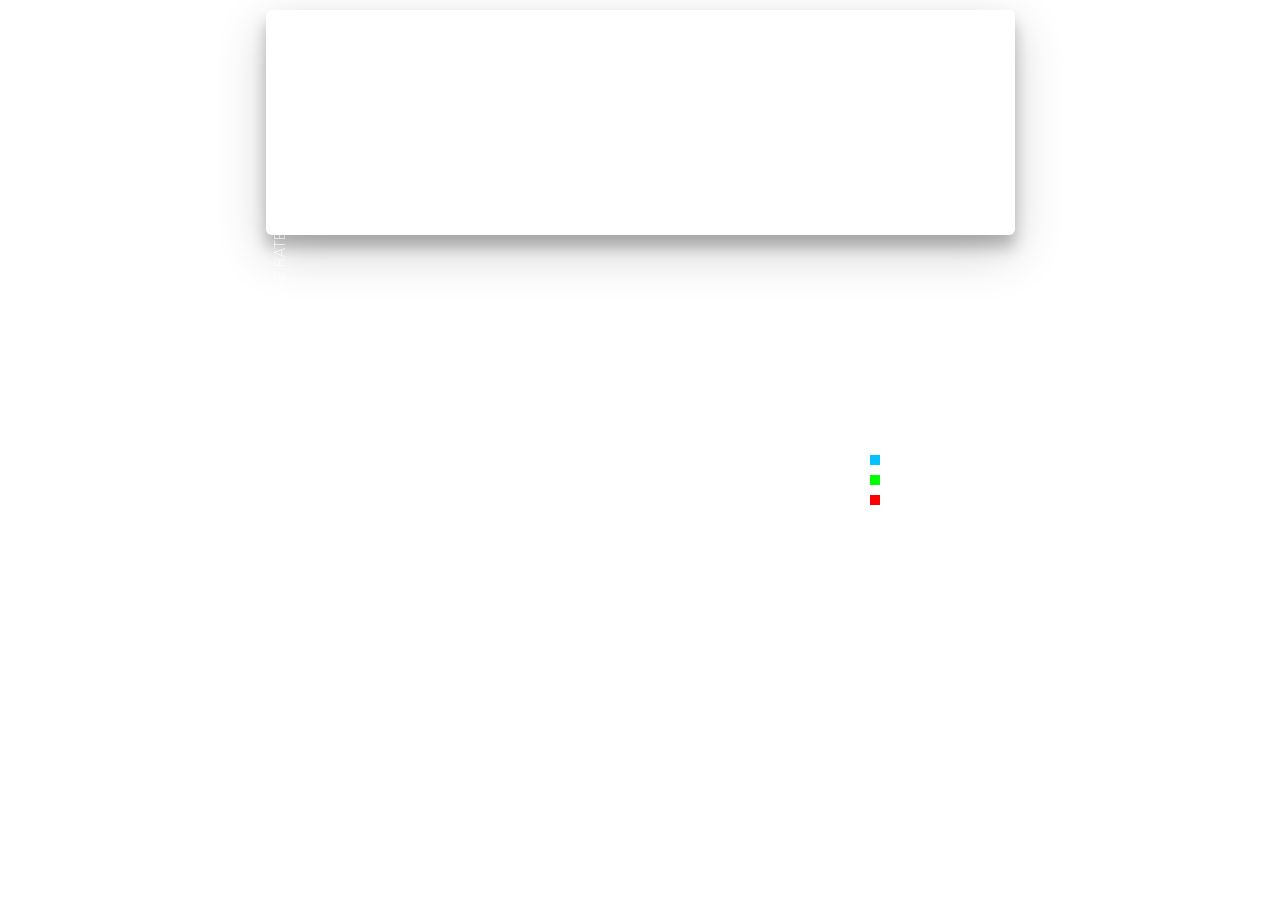
<file: bar/BarTest.html>
<!DOCTYPE html>
<html>
<head>
    <meta charset="utf-8">
    <title>Vizuly - Bar Chart</title>

    <link href='https://fonts.googleapis.com/css?family=Roboto' rel='stylesheet' type='text/css'>
    <link href='https://fonts.googleapis.com/css?family=Roboto|Raleway:600,400,200' rel='stylesheet' type='text/css'>

    <link rel="stylesheet" href="styles/examples.css">
    <link rel="stylesheet" href="Library/styles/vizuly.css">

    <!-- Test Index Files -->
    <link href="https://fonts.googleapis.com/icon?family=Material+Icons" rel="stylesheet">
    <link rel="stylesheet" href="Library/styles/cssmenu.css">
    <script type="text/javascript" src="Library/jquery-2.1.1.min.js"></script>
    <script src="Library/cssmenu.js"></script>

    <!-- D3.js ... of course! -->
    <script src="lib/d3.min.js"></script>

    <!-- debug source scripts: start --> <!--
    <script src="src/core/_namespace.js"></script>
    <script src="src/core/component.js"></script>
    <script src="src/core/util.js"></script>
    <script src="src/svg/gradient.js"></script>
    <script src="src/svg/filter.js"></script>
    <script src="src/theme/column_bar.js"></script>
    <script src="src/viz/bar.js"></script>

    --> <!-- debug source scripts: end -->

    <script src="lib/vizuly_core.min.js"></script>
	<script src="lib/vizuly_bar.min.js"></script>
	<meta name="viewport" content="width=device-width, initial-scale=1.0">

    <script src="bar_test.js"></script>

</head>

<body>

<div class="container" style="width:100%">
    <div id="viz_container" class="theme_default z-depth-3"></div>
</div>

<script>
    //Once the document is ready we set javascript and page settings
    var screenWidth;
    var screenHeight;

    $(document).ready(function () {

        var rect;
        if (self==top) {
            rect = document.body.getBoundingClientRect();
        }
        else {
            rect =  parent.document.body.getBoundingClientRect();
        }

        //Set display size based on window size.
        screenWidth = (rect.width < 960) ? Math.round(rect.width*.90) : Math.round((rect.width - 210) *.70);
        screenHeight = screen.height;
        screenHeight = (screen.width < 550) ? screen.height*0.75 : screen.height*0.25;

        d3.select("#currentDisplay")
                .attr("item_value", (String(screenWidth) + "," + String(screenHeight)))
                .attr("class", "selected")
                .html("<a>" + screenWidth + "px - " + screenHeight + "px</a>");

        $("#cssmenu").menumaker({
            title: "VIZULY BAR CHART",
            format: "multitoggle"
        });


        // Set the size of our container element.
        viz_container = d3.selectAll("#viz_container")
                .style("width", screenWidth + "px")
                .style("height", screenHeight + "px");

        loadData();


    });

</script>


</body>


</html>
</file>
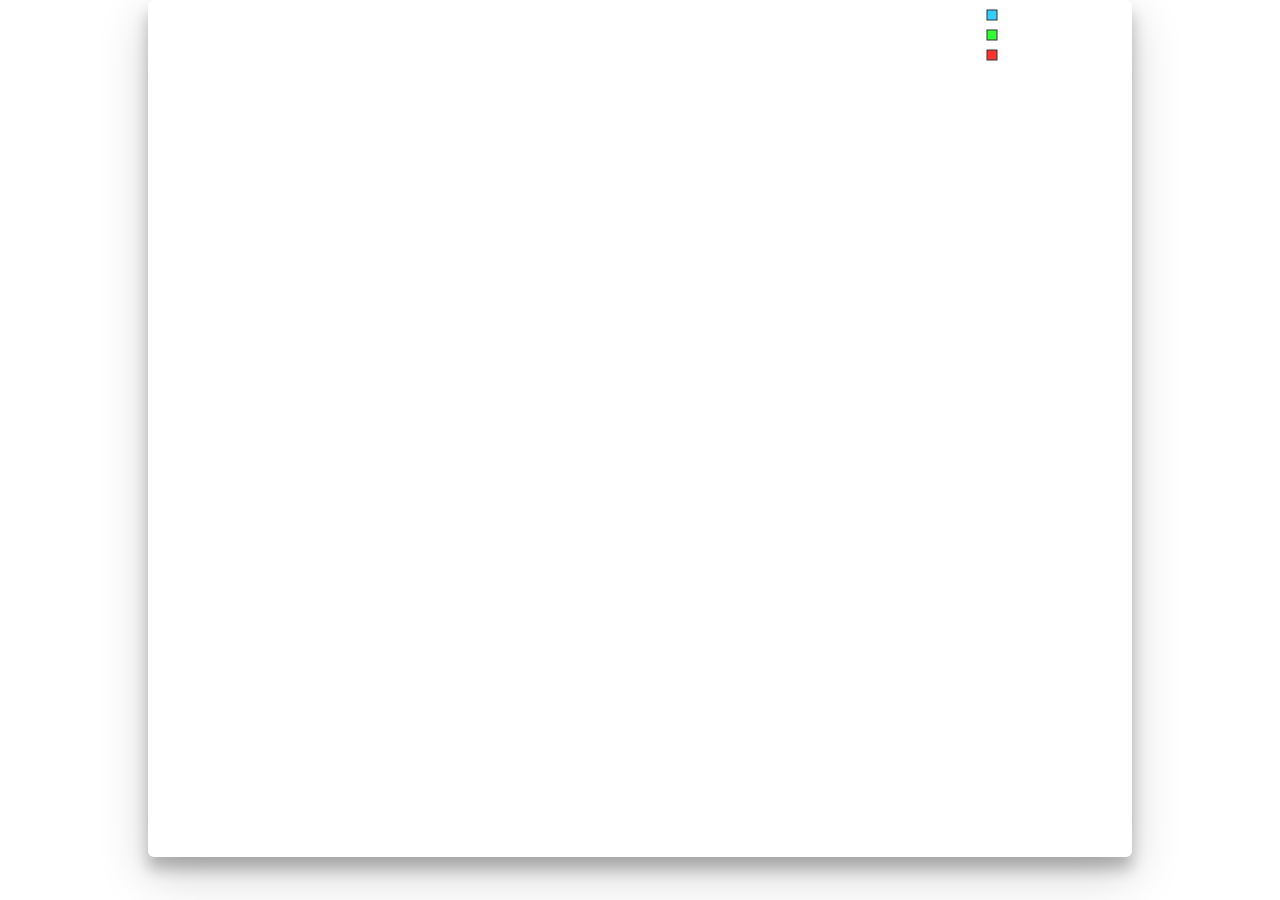
<file: column/ColumnTest.html>
<!DOCTYPE html>
<html>
<head>
    <meta charset="utf-8">
    <title> Dashboard </title>

    <link href='https://fonts.googleapis.com/css?family=Roboto' rel='stylesheet' type='text/css'>
    <link href='https://fonts.googleapis.com/css?family=Roboto|Raleway:600,400,200' rel='stylesheet' type='text/css'>

    <link rel="stylesheet" href="styles/examples.css">
    <link rel="stylesheet" href="Library/styles/vizuly.css">

    <link href="https://fonts.googleapis.com/icon?family=Material+Icons" rel="stylesheet">
    <link rel="stylesheet" href="Library/styles/cssmenu.css">

    <meta name="viewport" content="width=device-width, initial-scale=1.0">

    <link rel="stylesheet" href="https://maxcdn.bootstrapcdn.com/bootstrap/4.0.0/css/bootstrap.min.css"
    integrity="sha384-Gn5384xqQ1aoWXA+058RXPxPg6fy4IWvTNh0E263XmFcJlSAwiGgFAW/dAiS6JXm" crossorigin="anonymous">
</head>

<body>


    <div style="width:100%">
        <div id="viz_container" class="theme_default z-depth-3"></div>
    </div>



    <script src="https://ajax.googleapis.com/ajax/libs/jquery/3.3.1/jquery.min.js"></script>

    <script>

    $(window).bind('resize',function(){
         window.location.href = window.location.href;
    });
        //Once the document is ready we set javascript and page settings
        var screenWidth;
        var screenHeight;

        $(document).ready(function () {

            var rect;
            if (self==top) {
                rect = document.body.getBoundingClientRect();
            }
            else {
                rect =  parent.document.body.getBoundingClientRect();
            }

            //Set display size based on window size.
            console.log(`Width ${rect.width}`);

            screenWidth = (rect.width < 960) ? Math.round(rect.width*.92) : Math.round((rect.width - 210) *.92);
            screenHeight = $(window).height()*0.95+2;

            d3.select("#currentDisplay")
                    .attr("item_value", (String(screenWidth) + "," + String(screenHeight)))
                    .attr("class", "selected")
                    .html("<a>" + screenWidth + "px - " + screenHeight + "px</a>");

            $("#cssmenu").menumaker({
                title: "ClearCost",
                format: "multitoggle"
            });


            // Set the size of our container element.
            viz_container = d3.selectAll("#viz_container")
                    .style("width", screenWidth + "px")
                    .style("height", screenHeight + "px");

            // d3.select(".below").style("position","relative").style("top",(screenHeight+30)+"px");

            loadData();
        });

    </script>

    <script src="lib/d3.min.js"></script>
    <script src="lib/vizuly_core.min.js"></script>
    <script src="lib/vizuly_column.min.js"></script>
    <script src="column_test.js"></script>
    <script src="Library/cssmenu.js"></script>

</body>
</html>
</file>
<file: bar/styles/examples.css>
.datatip-value, .datatip-label
{
    color: #64ffda !important;
    font-weight: bolder !important;
}

/*  left nav */
.z-depth-2 {
    box-shadow: 0 8px 17px 0 rgba(0, 0, 0, 0.2), 0 6px 20px 0 rgba(0, 0, 0, 0.19); }

.z-depth-3 {
    box-shadow: 0 12px 15px 0 rgba(0, 0, 0, 0.24), 0 17px 50px 0 rgba(0, 0, 0, 0.19); }

.z-depth-4, .modal {
    box-shadow: 0 16px 28px 0 rgba(0, 0, 0, 0.22), 0 25px 55px 0 rgba(0, 0, 0, 0.21); }

.z-depth-5 {
    box-shadow: 0 27px 24px 0 rgba(0, 0, 0, 0.2), 0 40px 77px 0 rgba(0, 0, 0, 0.22); }


body {
    margin:0px;
}

@media only screen {
    main {
        padding-left:210px;
    }
}


@media only screen and (max-width: 961px) {
    main {
        padding-left: 0px;
    }

}

#viz_container {
    margin:0px auto;
    width:100%;
    height:600px;
    padding-top:0px;
    border-radius:6px;
}

div.container {
    width:100%;
    position:absolute;
    top:10px;
}

.tile {
    font-family:Raleway;
    font-weight:300;
}

.heading {
    font-family:Raleway;
    font-weight:300;
}

.side-nav li:hover {
    background-color:#FFF;
}

.leftAxis {
    font-weight:200;
}


.datatip-value {
    position:absolute;
    right:10px;
}

.title {
    font-family: "Roboto";
    font-size: 20px;
    font-weight:200;
}

.vizuly {
    font-family: "Raleway"
}

svg {
    border-radius: 4px;
    shape-rendering: crispEdges;
}

.vz-data-point {
    fill-opacity:1;
    stroke-width: 1px;
    stroke-opacity:1;
}

.vz-tip-hover {
    font-weight:300;
}

.vz-tip-hover text{
    opacity:.8;
}

.my-tip {
    font-family:Raleway;
    font-weight:300;
    text-anchor:middle;
}

/* MATERIAL.CSS */

[type="radio"]:checked + label:after {
    background-color:#448AFF;
    border-color: #3864c9;
}

[type="radio"] + label {
    border-color: #3864c9;
}

.input-field {
    margin-left: 0px;
    padding-bottom: 5px;
    font-family: "Roboto";
}

.dropdown-content {
    font-family:"Roboto";
    font-size:.5em;
}

.dropdown-content li span {
    font-family:"Roboto";
    font-size:1.75em;
}

div.input-field label {
    margin-left:-10px;
}

.mdi-navigation-menu {
    font-size:30px;
    color:#444;
}

div.settings-label {
    font-size:12px;
    color:#BBB;
    font-style: italic;
    margin-top:-10px;
    margin-bottom:40px;
    font-weight:300;
}

div.tooltip {
    position: absolute;
    text-align: left;
    pointer-events: none;
    width: 400px;
    padding: 10px;
    border: 1px solid #D5D5D5;
    font-family: arial,helvetica,sans-serif;
    font-size: 1.1em;
    color: #333;
    padding: 10px;
    border-radius: 3px;
    background: rgba(255,255,255,0.9);
    color: #000;
    box-shadow: 0 1px 5px rgba(0,0,0,0.4);
    -moz-box-shadow: 0 1px 5px rgba(0,0,0,0.4);
    border:1px solid rgba(200,200,200,0.85);
}


.header-rule{
    height:1px;
    margin:1px auto 3px;
    margin-top:7px;
    margin-bottom:7px;
    background:#ddd;
    width:125px;
}

.header1{
    color:#000;
    text-transform:uppercase;
    font-size: 12px;
    margin-bottom: 2px;
    text-align:center;
}

.header2 {
    text-transform: uppercase;
    text-align: left;
    font-size: 14px;
    margin-bottom: 2px;
    color:#666;
    text-align:center;
}

.header3 {
    color:#333;
    text-align: left;
    font-size: 15px;
    font-style: italic;
    font-family: Georgia;
    /*  width:170px;*/
    text-align:center;
}


i.mdi-navigation-menu:before {
    font-size:40px;
    content: "\e662";
}
i.mdi-navigation-menu:hover {
    transition: color 0.5s ease;
    color: #0176B4;
}

#myDataTip {
    font-family:Raleway;
    line-height: 18px;
}
</file>
<file: bar/Library/styles/vizuly.css>
svg.vizuly path.domain {
    fill:none;
}

.vizuly {
    fill:#AAA;
    shape-rendering: auto;
}

.vz-plot-background {
    fill:#FFF;
}


.vz-bar{
    stroke: #EEE;
    shape-rendering:auto;
}

.vz-area {
    fill-opacity:0.7;
    shape-rendering: auto;
}

.vz-line {
    stroke: #777;
    stroke-width:1px;
    stroke-opacity: 1;
    fill:none;
    shape-rendering: auto;
}

.vz-tip {
    stroke: 1px;
    fill:none;
    stroke: #777777;
    stroke-opacity: 1;
    shape-rendering: auto;
}

.vz-line-indicator {
    stroke:#555;
    stroke-width: 1px;
}

.vz-data-point {
    shape-rendering: auto;
}

.vz-bottomAxis {
    shape-rendering: crispEdges;
}

.vz-skin-default {


}

.vz-radial-axis-tick {
    font-weight:300;
}

.vz-skin-axiis {
    background-image: linear-gradient(
            to bottom,
            #d0d0d0,
            #dfdfdf,
            #f3f3f3,
            #d0d0d0
    );
    border-radius: 5px;
    border:1px solid #BBB;
}

.vz-skin-ocean {
    background-image: url("img/vz-skin-galaxy_2.jpg");
    background-repeat: no-repeat;
    background-size:cover;
    border-radius: 5px;
}


.vz-axiis-datatip {
    background: rgba(232, 232, 232, 0.9);
    border-radius:3px;
    border: 1px solid #AAA;
    fill:#FFF;
    padding:10px;
    font-face:Raleway; text-transform:uppercase; font-weight:200; color:#000;
}

.vz-material-datatip {
    background: rgba(35, 35, 35, 0.7);
    border-radius:3px;
    border: 1px solid #AAA;
    fill:#FFF;
    padding:10px;
    font-face:Raleway; text-transform:uppercase; font-weight:200; color:#FFF;
}

.vz-neon-datatip {
    background: rgba(106, 106, 106, 0.7);
    border-radius:3px;
    border: 1px solid #777;
    padding:10px;
    font-face:Raleway; text-transform:uppercase; font-weight:200; color:#FFF;
}

.vz-minimal-datatip {
    background: rgba(220, 220, 220, 1);
    border-radius:1px;
    border: 1px solid #333;
    padding:10px;
    font-face:Raleway;
    text-transform:uppercase;
    color:#333;
}

.vz-minimal-datatip span {
    font-weight:300!important;
}

.vz-viz circle {
    shape-rendering:auto;
}


.vz-skin-political-influence {
    background-color:#EEEEEE;
    border-radius: 5px;
}

svg {
    fill:#FFF;
}

i.mdi-navigation-menu:before {
    font-size:40px;
    content: "\e662";
}
i.mdi-navigation-menu:hover {
    transition: color 0.5s ease;
    color: #0176B4;
}
</file>
<file: bar/Library/styles/cssmenu.css>
@import url(http://fonts.googleapis.com/css?family=Raleway:400,700);

#cssmenu a.menu-logo {
  color:#FFF;
  text-decoration:none;
  cursor:pointer;
  pointer-events: true;
}

#cssmenu span.setting {
  line-height:20px;
  color:#FFF;
  font-size:10px;
  text-transform:none;
  white-space: nowrap;
  color:#bbb;
}

#cssmenu li {
  cursor:pointer;
}

#cssmenu li.selected a {
  color:#FF0!important;
}

#cssmenu li {
  background:#333;
}
#cssmenu img.logo {
  position:relative;
  top:2px;
  padding-right:5px;
}

#cssmenu {
  position:absolute;
  top:0px;
  left:0px;
  right:0px;
  z-index:9999;
}

#cssmenu,
#cssmenu ul,
#cssmenu ul li,
#cssmenu ul li a,
#cssmenu #menu-button {
  margin: 0;
  padding: 0;
  border: 0;
  list-style: none;
  line-height: 1;
  display: block;
  position: relative;
  -webkit-box-sizing: border-box;
  -moz-box-sizing: border-box;
  box-sizing: border-box;
}
#cssmenu:after,
#cssmenu > ul:after {
  content: ".";
  display: block;
  clear: both;
  visibility: hidden;
  line-height: 0;
  height: 0;
}
#cssmenu #menu-button {
  color:#FFF;
  float:right;
  color: #dddddd;
  cursor: pointer;
  font-size: 16px;
  padding: 17px;
  padding-top:12px;
  font-weight: 400;
}
#cssmenu {
  font-family: Raleway, sans-serif;
  background: #333333;
}
#cssmenu > ul > li {
  float: left;
  padding-right:10px;
  border-right:1px solid #aaa;
}
#cssmenu.align-center > ul {
  font-size: 0;
  text-align: center;
}
#cssmenu.align-center > ul > li {
  display: inline-block;
  float: none;
}
#cssmenu.align-center ul ul {
  text-align: left;
}
#cssmenu.align-right > ul > li {
  float: right;
}
#cssmenu > ul > li > a {
  padding: 12px;
  padding-left:17px;
  padding-bottom:5px;
  font-size: 12px;
  letter-spacing: 1px;
  text-decoration: none;
  color: #dddddd;
  font-weight: 400;
  text-transform: uppercase;
}
#cssmenu > ul > li:hover > a {
  font-weight:700;
}
#cssmenu > ul > li.has-sub  {
  padding-right: 10px;
}

/* Firefox hack for last menu item */
@-moz-document url-prefix() {
  #cssmenu > ul > li.has-sub:last-of-type {
    padding-right: 30px;
  }

}

#cssmenu > ul > li.has-sub:hover > a:before {
  top: 23px;
  height: 0;
}
#cssmenu ul ul {
  position: absolute;
  left: -9999px;
}
#cssmenu.align-right ul ul {
  text-align: right;
}
#cssmenu ul ul li {
  height: 0;
  -webkit-transition: all .25s ease;
  -moz-transition: all .25s ease;
  -ms-transition: all .25s ease;
  -o-transition: all .25s ease;
  transition: all .25s ease;
}
#cssmenu li:hover > ul {
  left: auto;
}
#cssmenu.align-right li:hover > ul {
  left: auto;
  right: 0;
}
#cssmenu li:hover > ul > li {
  height: 35px;
}
#cssmenu ul ul ul {
  margin-left: 100%;
  top: 0;
}
#cssmenu.align-right ul ul ul {
  margin-left: 0;
  margin-right: 100%;
}
#cssmenu ul ul li a {
  border-bottom: 1px solid rgba(150, 150, 150, 0.15);
  padding: 11px 15px;
  width: 170px;
  font-size: 12px;
  text-decoration: none;
  color: #dddddd;
  font-weight: 400;
  background: #333333;
}
#cssmenu ul ul li:last-child > a,
#cssmenu ul ul li.last-item > a {
  border-bottom: 0;
}
#cssmenu ul ul li:hover > a,
#cssmenu ul ul li a:hover {
  color: #ffffff;
}
#cssmenu ul ul li.has-sub > a:after {
  position: absolute;
  top: 16px;
  right: 11px;
  width: 8px;
  height: 2px;
  display: block;
  background: #dddddd;
  content: '';
}
#cssmenu.align-right ul ul li.has-sub > a:after {
  right: auto;
  left: 11px;
}
#cssmenu ul ul li.has-sub > a:before {
  position: absolute;
  top: 13px;
  right: 14px;
  display: block;
  width: 2px;
  height: 8px;
  background: #dddddd;
  content: '';
  -webkit-transition: all .25s ease;
  -moz-transition: all .25s ease;
  -ms-transition: all .25s ease;
  -o-transition: all .25s ease;
  transition: all .25s ease;
}
#cssmenu.align-right ul ul li.has-sub > a:before {
  right: auto;
  left: 14px;
}
#cssmenu ul ul > li.has-sub:hover > a:before {
  top: 17px;
  height: 0;
}
@media all and (max-width: 900px),
only screen and (-webkit-min-device-pixel-ratio: 2) and (max-width: 900px),
only screen and (min--moz-device-pixel-ratio: 2) and (max-width: 900px),
only screen and (-o-min-device-pixel-ratio: 2/1) and (max-width: 900px),
only screen and (min-device-pixel-ratio: 2) and (max-width: 900px),
only screen and (min-resolution: 192dpi) and (max-width: 900px),
only screen and (min-resolution: 2dppx) and (max-width: 900px) {

  #cssmenu span.setting {
    padding-left:0px;
  }

  #cssmenu {
    width: 100%;
  }
  #cssmenu ul {
    width: 100%;
    display: none;
  }
  #cssmenu.align-center > ul {
    text-align: left;
  }
  #cssmenu ul li {
    width: 100%;
    border-top: 1px solid rgba(120, 120, 120, 0.2);
  }
  #cssmenu ul ul li,
  #cssmenu li:hover > ul > li {
    height: auto;
  }
  #cssmenu ul li a,
  #cssmenu ul ul li a {
    width: 100%;
    border-bottom: 0;
  }
  #cssmenu > ul > li {
    float: none;
  }
  #cssmenu ul ul li a {
    padding-left: 25px;
  }
  #cssmenu ul ul ul li a {
    padding-left: 35px;
  }
  #cssmenu ul ul li a {
    color: #dddddd;
    background: none;
  }
  #cssmenu ul ul li:hover > a,
  #cssmenu ul ul li.active > a {
    color: #ffffff;
  }
  #cssmenu ul ul,
  #cssmenu ul ul ul,
  #cssmenu.align-right ul ul {
    position: relative;
    left: 0;
    width: 100%;
    margin: 0;
    text-align: left;
  }
  #cssmenu > ul > li.has-sub > a:after,
  #cssmenu > ul > li.has-sub > a:before,
  #cssmenu ul ul > li.has-sub > a:after,
  #cssmenu ul ul > li.has-sub > a:before {
    display: none;
  }
  #cssmenu #menu-button {
    display: block;
    float:none;
  }
  #cssmenu #menu-button:after {
    position: absolute;
    top: 22px;
    right: 17px;
    display: block;
    height: 4px;
    width: 20px;
    border-top: 2px solid #dddddd;
    border-bottom: 2px solid #dddddd;
    content: '';
  }
  #cssmenu #menu-button:before {
    position: absolute;
    top: 16px;
    right: 17px;
    display: block;
    height: 2px;
    width: 20px;
    background: #dddddd;
    content: '';
  }
  #cssmenu #menu-button.menu-opened:after {
    top: 23px;
    border: 0;
    height: 2px;
    width: 15px;
    background: #ffffff;
    -webkit-transform: rotate(45deg);
    -moz-transform: rotate(45deg);
    -ms-transform: rotate(45deg);
    -o-transform: rotate(45deg);
    transform: rotate(45deg);
  }
  #cssmenu #menu-button.menu-opened:before {
    top: 23px;
    background: #z;
    width: 15px;
    -webkit-transform: rotate(-45deg);
    -moz-transform: rotate(-45deg);
    -ms-transform: rotate(-45deg);
    -o-transform: rotate(-45deg);
    transform: rotate(-45deg);
  }
  #cssmenu .submenu-button {
    position: absolute;
    z-index: 99;
    right: 0;
    top: 0;
    display: block;
    border-left: 1px solid rgba(120, 120, 120, 0.2);
    height: 46px;
    width: 46px;
    cursor: pointer;
  }

  #cssmenu ul ul .submenu-button {
    height: 34px;
    width: 34px;
  }

  #cssmenu ul ul .submenu-button:after {
    top: 15px;
    right: 13px;
  }


  #cssmenu .submenu-button:before {
    font-family:'Material Icons';
    position: absolute;
    top: 19px;
    right: 12px;
    display: block;
    color:#FFF;
    -webkit-font-feature-settings: 'liga';
    content: 'keyboard_arrow_down';
  }

  #cssmenu ul ul .submenu-button:before {
    top: 12px;
    right: 16px;
  }
  #cssmenu .submenu-button.submenu-opened:before {
    font-family:'Material Icons';
    position: absolute;
    top: 19px;
    right: 12px;
    display: block;
    color:#FFF;
    -webkit-font-feature-settings: 'liga';
    content: 'keyboard_arrow_up';
  }
}
</file>
<file: column/styles/examples.css>
@import url(https://fonts.googleapis.com/css?family=Montserrat);

.legend {
    font-family: Montserrat, sans-serif !important;
    font-size: 60%;
}

.legend rect {
    fill:white;
    stroke:black;
    opacity:0.8;
}

/*  left nav */
.z-depth-2 {
    box-shadow: 0 8px 17px 0 rgba(0, 0, 0, 0.2), 0 6px 20px 0 rgba(0, 0, 0, 0.19); }

.z-depth-3 {
    box-shadow: 0 12px 15px 0 rgba(0, 0, 0, 0.24), 0 17px 50px 0 rgba(0, 0, 0, 0.19); }

.z-depth-4, .modal {
    box-shadow: 0 16px 28px 0 rgba(0, 0, 0, 0.22), 0 25px 55px 0 rgba(0, 0, 0, 0.21); }

.z-depth-5 {
    box-shadow: 0 27px 24px 0 rgba(0, 0, 0, 0.2), 0 40px 77px 0 rgba(0, 0, 0, 0.22); }


body {
    margin:0px;
}

@media only screen {
    main {
        padding-left:210px;
    }
}

@media only screen and (max-width: 961px) {
    main {
        padding-left: 0px;
    }
}

#viz_container {
    margin:0px auto;
    width:100%;
    height:600px;
    padding-top:0px;
    border-radius:6px;
}

div.container {
    width:100%;
    position:absolute;
    top: 1.5rem;
}

.tile {
    font-family:Raleway;
    font-weight:300;
}

.heading {
    font-family:Raleway;
    font-weight:300;
}

.side-nav li:hover {
    background-color:#FFF;
}

.leftAxis {
    font-weight:200;
}


.title {
    font-family: "Roboto";
    font-size: 20px;
    font-weight:200;
}

.vizuly {
    font-family: "Raleway"
}

svg {
    border-radius: 4px;
    shape-rendering: crispEdges;
}

.vz-data-point {
    fill-opacity:1;
    stroke-width: 1px;
    stroke-opacity:1;
}

.vz-tip-hover {
    font-weight:300;
}

.vz-tip-hover text{
    opacity:.8;
}

.my-tip {
    font-family:Raleway;
    font-weight:300;
    text-anchor:middle;
}

/* MATERIAL.CSS */

[type="radio"]:checked + label:after {
    background-color:#448AFF;
    border-color: #3864c9;
}

[type="radio"] + label {
    border-color: #3864c9;
}

.input-field {
    margin-left: 0px;
    padding-bottom: 5px;
    font-family: "Roboto";
}

.dropdown-content {
    font-family:"Roboto";
    font-size:.5em;
}

.dropdown-content li span {
    font-family:"Roboto";
    font-size:1.75em;
}

div.input-field label {
    margin-left:-10px;
}

.mdi-navigation-menu {
    font-size:30px;
    color:#444;
}

div.settings-label {
    font-size:12px;
    color:#BBB;
    font-style: italic;
    margin-top:-10px;
    margin-bottom:40px;
    font-weight:300;
}

div.tooltip {
    position: absolute;
    text-align: left;
    pointer-events: none;
    width: 400px;
    padding: 10px;
    border: 1px solid #D5D5D5;
    font-family: arial,helvetica,sans-serif;
    font-size: 1.1em;
    color: #333;
    padding: 10px;
    border-radius: 3px;
    background: rgba(255,255,255,0.9);
    color: #000;
    box-shadow: 0 1px 5px rgba(0,0,0,0.4);
    -moz-box-shadow: 0 1px 5px rgba(0,0,0,0.4);
    border:1px solid rgba(200,200,200,0.85);
}

.datatip-value, .datatip-label
{
    color: #64ffda !important;
    font-weight: bolder !important;
}


.header-rule{
    height:1px;
    margin:1px auto 3px;
    margin-top:7px;
    margin-bottom:7px;
    background:#ddd;
    width:125px;
}

.header1{
    color:#000;
    text-transform:uppercase;
    font-size: 12px;
    margin-bottom: 2px;
    text-align:center;
}

.header2 {
    text-transform: uppercase;
    text-align: left;
    font-size: 14px;
    margin-bottom: 2px;
    color:#666;
    text-align:center;
}

.header3 {
    color:#333;
    text-align: left;
    font-size: 15px;
    font-style: italic;
    font-family: Georgia;
    /*  width:170px;*/
    text-align:center;
}


i.mdi-navigation-menu:before {
    font-size:40px;
    content: "\e662";
}
i.mdi-navigation-menu:hover {
    transition: color 0.5s ease;
    color: #0176B4;
}

#myDataTip {
    font-family:Raleway;
    line-height: 18px;
}
</file>
<file: column/Library/styles/vizuly.css>
svg.vizuly path.domain {
    fill:none;
}

.vizuly {
    fill:#AAA;
    shape-rendering: auto;
}

.vz-plot-background {
    fill:#FFF;
}


.vz-bar{
    stroke: #EEE;
    shape-rendering:auto;
}

.vz-area {
    fill-opacity:0.7;
    shape-rendering: auto;
}

.vz-line {
    stroke: #777;
    stroke-width:1px;
    stroke-opacity: 1;
    fill:none;
    shape-rendering: auto;
}

.vz-tip {
    stroke: 1px;
    fill:none;
    stroke: #777777;
    stroke-opacity: 1;
    shape-rendering: auto;
}

.vz-line-indicator {
    stroke:#555;
    stroke-width: 1px;
}

.vz-data-point {
    shape-rendering: auto;
}

.vz-bottomAxis {
    shape-rendering: crispEdges;
}

.vz-skin-default {


}

.vz-radial-axis-tick {
    font-weight:300;
}

.vz-skin-axiis {
    background-image: linear-gradient(
            to bottom,
            #d0d0d0,
            #dfdfdf,
            #f3f3f3,
            #d0d0d0
    );
    border-radius: 5px;
    border:1px solid #BBB;
}

.vz-skin-ocean {
    background-image: url("img/vz-skin-galaxy_2.jpg");
    background-repeat: no-repeat;
    background-size:cover;
    border-radius: 5px;
}


.vz-axiis-datatip {
    background: rgba(232, 232, 232, 0.9);
    border-radius:3px;
    border: 1px solid #AAA;
    fill:#FFF;
    padding:10px;
    font-face:Raleway; text-transform:uppercase; font-weight:200; color:#000;
}

.vz-material-datatip {
    background: rgba(35, 35, 35, 0.7);
    border-radius:3px;
    border: 1px solid #AAA;
    fill:#FFF;
    padding:10px;
    font-face:Raleway; text-transform:uppercase; font-weight:200; color:#FFF;
}

.vz-neon-datatip {
    background: rgba(106, 106, 106, 0.7);
    border-radius:3px;
    border: 1px solid #777;
    padding:10px;
    font-face:Raleway; text-transform:uppercase; font-weight:200; color:#FFF;
}

.vz-minimal-datatip {
    background: rgba(220, 220, 220, 1);
    border-radius:1px;
    border: 1px solid #333;
    padding:10px;
    font-face:Raleway;
    text-transform:uppercase;
    color:#333;
}

.vz-minimal-datatip span {
    font-weight:300!important;
}

.vz-viz circle {
    shape-rendering:auto;
}


.vz-skin-political-influence {
    background-color:#EEEEEE;
    border-radius: 5px;
}

svg {
    fill:#FFF;
}

i.mdi-navigation-menu:before {
    font-size:40px;
    content: "\e662";
}
i.mdi-navigation-menu:hover {
    transition: color 0.5s ease;
    color: #0176B4;
}
</file>
<file: column/Library/styles/cssmenu.css>
@import url(http://fonts.googleapis.com/css?family=Raleway:400,700);

#cssmenu a.menu-logo {
  color:#FFF;
  text-decoration:none;
  cursor:pointer;
  pointer-events: true;
}

#cssmenu span.setting {
  line-height:20px;
  color:#FFF;
  font-size:10px;
  text-transform:none;
  white-space: nowrap;
  color:#bbb;
}

#cssmenu li {
  cursor:pointer;
}

#cssmenu li.selected a {
  color:#FF0!important;
}

#cssmenu li {
  background:#333;
}
#cssmenu img.logo {
  position:relative;
  top:2px;
  padding-right:5px;
}

#cssmenu {
  position:absolute;
  top:0px;
  left:0px;
  right:0px;
  z-index:9999;
}

#cssmenu,
#cssmenu ul,
#cssmenu ul li,
#cssmenu ul li a,
#cssmenu #menu-button {
  margin: 0;
  padding: 0;
  border: 0;
  list-style: none;
  line-height: 1;
  display: block;
  position: relative;
  -webkit-box-sizing: border-box;
  -moz-box-sizing: border-box;
  box-sizing: border-box;
}
#cssmenu:after,
#cssmenu > ul:after {
  content: ".";
  display: block;
  clear: both;
  visibility: hidden;
  line-height: 0;
  height: 0;
}
#cssmenu #menu-button {
  color:#FFF;
  float:right;
  color: #dddddd;
  cursor: pointer;
  font-size: 16px;
  padding: 17px;
  padding-top:12px;
  font-weight: 400;
}
#cssmenu {
  font-family: Raleway, sans-serif;
  background: #333333;
}
#cssmenu > ul > li {
  float: left;
  padding-right:10px;
  border-right:1px solid #aaa;
}
#cssmenu.align-center > ul {
  font-size: 0;
  text-align: center;
}
#cssmenu.align-center > ul > li {
  display: inline-block;
  float: none;
}
#cssmenu.align-center ul ul {
  text-align: left;
}
#cssmenu.align-right > ul > li {
  float: right;
}
#cssmenu > ul > li > a {
  padding: 12px;
  padding-left:17px;
  padding-bottom:5px;
  font-size: 12px;
  letter-spacing: 1px;
  text-decoration: none;
  color: #dddddd;
  font-weight: 400;
  text-transform: uppercase;
}
#cssmenu > ul > li:hover > a {
  font-weight:700;
}
#cssmenu > ul > li.has-sub  {
  padding-right: 10px;
}

/* Firefox hack for last menu item */
@-moz-document url-prefix() {
  #cssmenu > ul > li.has-sub:last-of-type {
    padding-right: 30px;
  }

}

#cssmenu > ul > li.has-sub:hover > a:before {
  top: 23px;
  height: 0;
}
#cssmenu ul ul {
  position: absolute;
  left: -9999px;
}
#cssmenu.align-right ul ul {
  text-align: right;
}
#cssmenu ul ul li {
  height: 0;
  -webkit-transition: all .25s ease;
  -moz-transition: all .25s ease;
  -ms-transition: all .25s ease;
  -o-transition: all .25s ease;
  transition: all .25s ease;
}
#cssmenu li:hover > ul {
  left: auto;
}
#cssmenu.align-right li:hover > ul {
  left: auto;
  right: 0;
}
#cssmenu li:hover > ul > li {
  height: 35px;
}
#cssmenu ul ul ul {
  margin-left: 100%;
  top: 0;
}
#cssmenu.align-right ul ul ul {
  margin-left: 0;
  margin-right: 100%;
}
#cssmenu ul ul li a {
  border-bottom: 1px solid rgba(150, 150, 150, 0.15);
  padding: 11px 15px;
  width: 170px;
  font-size: 12px;
  text-decoration: none;
  color: #dddddd;
  font-weight: 400;
  background: #333333;
}
#cssmenu ul ul li:last-child > a,
#cssmenu ul ul li.last-item > a {
  border-bottom: 0;
}
#cssmenu ul ul li:hover > a,
#cssmenu ul ul li a:hover {
  color: #ffffff;
}
#cssmenu ul ul li.has-sub > a:after {
  position: absolute;
  top: 16px;
  right: 11px;
  width: 8px;
  height: 2px;
  display: block;
  background: #dddddd;
  content: '';
}
#cssmenu.align-right ul ul li.has-sub > a:after {
  right: auto;
  left: 11px;
}
#cssmenu ul ul li.has-sub > a:before {
  position: absolute;
  top: 13px;
  right: 14px;
  display: block;
  width: 2px;
  height: 8px;
  background: #dddddd;
  content: '';
  -webkit-transition: all .25s ease;
  -moz-transition: all .25s ease;
  -ms-transition: all .25s ease;
  -o-transition: all .25s ease;
  transition: all .25s ease;
}
#cssmenu.align-right ul ul li.has-sub > a:before {
  right: auto;
  left: 14px;
}
#cssmenu ul ul > li.has-sub:hover > a:before {
  top: 17px;
  height: 0;
}
@media all and (max-width: 900px),
only screen and (-webkit-min-device-pixel-ratio: 2) and (max-width: 900px),
only screen and (min--moz-device-pixel-ratio: 2) and (max-width: 900px),
only screen and (-o-min-device-pixel-ratio: 2/1) and (max-width: 900px),
only screen and (min-device-pixel-ratio: 2) and (max-width: 900px),
only screen and (min-resolution: 192dpi) and (max-width: 900px),
only screen and (min-resolution: 2dppx) and (max-width: 900px) {

  #cssmenu span.setting {
    padding-left:0px;
  }

  #cssmenu {
    width: 100%;
  }
  #cssmenu ul {
    width: 100%;
    display: none;
  }
  #cssmenu.align-center > ul {
    text-align: left;
  }
  #cssmenu ul li {
    width: 100%;
    border-top: 1px solid rgba(120, 120, 120, 0.2);
  }
  #cssmenu ul ul li,
  #cssmenu li:hover > ul > li {
    height: auto;
  }
  #cssmenu ul li a,
  #cssmenu ul ul li a {
    width: 100%;
    border-bottom: 0;
  }
  #cssmenu > ul > li {
    float: none;
  }
  #cssmenu ul ul li a {
    padding-left: 25px;
  }
  #cssmenu ul ul ul li a {
    padding-left: 35px;
  }
  #cssmenu ul ul li a {
    color: #dddddd;
    background: none;
  }
  #cssmenu ul ul li:hover > a,
  #cssmenu ul ul li.active > a {
    color: #ffffff;
  }
  #cssmenu ul ul,
  #cssmenu ul ul ul,
  #cssmenu.align-right ul ul {
    position: relative;
    left: 0;
    width: 100%;
    margin: 0;
    text-align: left;
  }
  #cssmenu > ul > li.has-sub > a:after,
  #cssmenu > ul > li.has-sub > a:before,
  #cssmenu ul ul > li.has-sub > a:after,
  #cssmenu ul ul > li.has-sub > a:before {
    display: none;
  }
  #cssmenu #menu-button {
    display: block;
    float:none;
  }
  #cssmenu #menu-button:after {
    position: absolute;
    top: 22px;
    right: 17px;
    display: block;
    height: 4px;
    width: 20px;
    border-top: 2px solid #dddddd;
    border-bottom: 2px solid #dddddd;
    content: '';
  }
  #cssmenu #menu-button:before {
    position: absolute;
    top: 16px;
    right: 17px;
    display: block;
    height: 2px;
    width: 20px;
    background: #dddddd;
    content: '';
  }
  #cssmenu #menu-button.menu-opened:after {
    top: 23px;
    border: 0;
    height: 2px;
    width: 15px;
    background: #ffffff;
    -webkit-transform: rotate(45deg);
    -moz-transform: rotate(45deg);
    -ms-transform: rotate(45deg);
    -o-transform: rotate(45deg);
    transform: rotate(45deg);
  }
  #cssmenu #menu-button.menu-opened:before {
    top: 23px;
    background: #z;
    width: 15px;
    -webkit-transform: rotate(-45deg);
    -moz-transform: rotate(-45deg);
    -ms-transform: rotate(-45deg);
    -o-transform: rotate(-45deg);
    transform: rotate(-45deg);
  }
  #cssmenu .submenu-button {
    position: absolute;
    z-index: 99;
    right: 0;
    top: 0;
    display: block;
    border-left: 1px solid rgba(120, 120, 120, 0.2);
    height: 46px;
    width: 46px;
    cursor: pointer;
  }

  #cssmenu ul ul .submenu-button {
    height: 34px;
    width: 34px;
  }

  #cssmenu ul ul .submenu-button:after {
    top: 15px;
    right: 13px;
  }


  #cssmenu .submenu-button:before {
    font-family:'Material Icons';
    position: absolute;
    top: 19px;
    right: 12px;
    display: block;
    color:#FFF;
    -webkit-font-feature-settings: 'liga';
    content: 'keyboard_arrow_down';
  }

  #cssmenu ul ul .submenu-button:before {
    top: 12px;
    right: 16px;
  }
  #cssmenu .submenu-button.submenu-opened:before {
    font-family:'Material Icons';
    position: absolute;
    top: 19px;
    right: 12px;
    display: block;
    color:#FFF;
    -webkit-font-feature-settings: 'liga';
    content: 'keyboard_arrow_up';
  }
}
</file>
